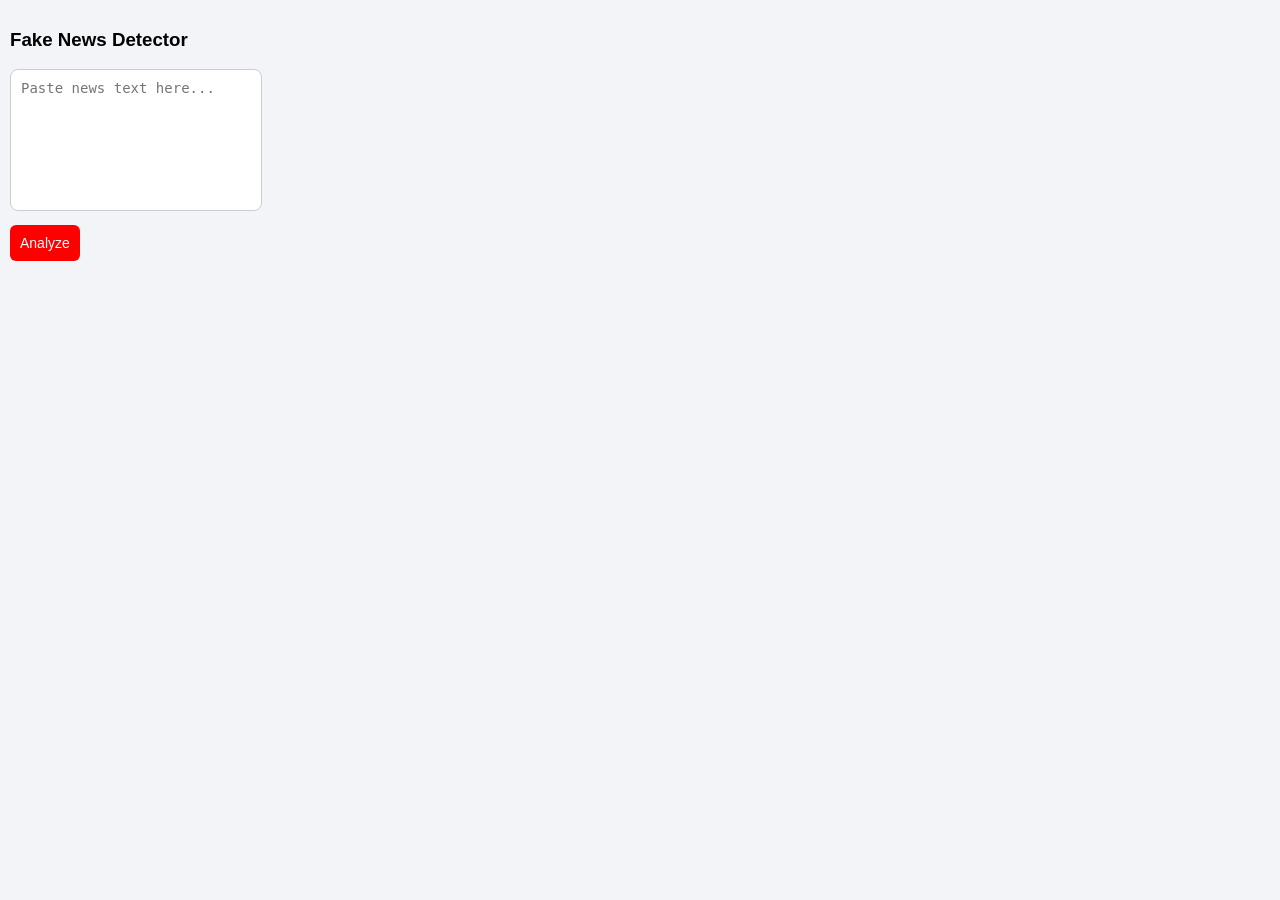
<file: fake_news_extensions/popup.html>
<!DOCTYPE html>
<html>
<head>
  <title>🕵️‍♀️Fake News Detector🤖</title>
  <link rel="stylesheet" href="style.css">
  <style>
    body { font-family: Arial; padding: 10px; width: 250px; }
    button { margin-top: 10px; }
  </style>
</head>
<body>
  <h3>Fake News Detector</h3>
  <textarea id="inputText" placeholder="Paste news text here..." rows="6" style="width: 100%;"></textarea>
  <button id="analyzeBtn">Analyze</button>
  <p id="result"></p>

  <script src="popup.js"></script>
</body>
</html>
</file>
<file: fake_news_extensions/style.css>
body {
  font-family: 'Segoe UI', Tahoma, Geneva, Verdana, sans-serif;
  background-color: #f2f4f8;
  margin: 0;
  padding: 0;
  width: 300px;
  height: 360px;
  box-sizing: border-box;
}

.container {
  padding: 20px;
  display: flex;
  flex-direction: column;
  gap: 15px;
}

h1 {
  font-size: 18px;
  margin-bottom: 10px;
  color: #333;
  text-align: center;
}

textarea {
  resize: none;
  height: 120px;
  padding: 10px;
  font-size: 14px;
  border-radius: 8px;
  border: 1px solid #ccc;
}

button {
  background-color: #ff0000;
  color: white;
  border: none;
  padding: 10px;
  font-size: 14px;
  border-radius: 6px;
  cursor: pointer;
  transition: background-color 0.3s ease;
}

button:hover {
  background-color: #ff0707;
}

#resultBox {
  background-color: #000000;
  padding: 10px;
  border-radius: 8px;
  border: 1px solid #ccc;
  text-align: center;
}

.hidden {
  display: none;
}

#resultText {
  font-weight: bold;
  font-size: 16px;
}

#confidence {
  font-size: 14px;
  color: #666;
}
</file>
